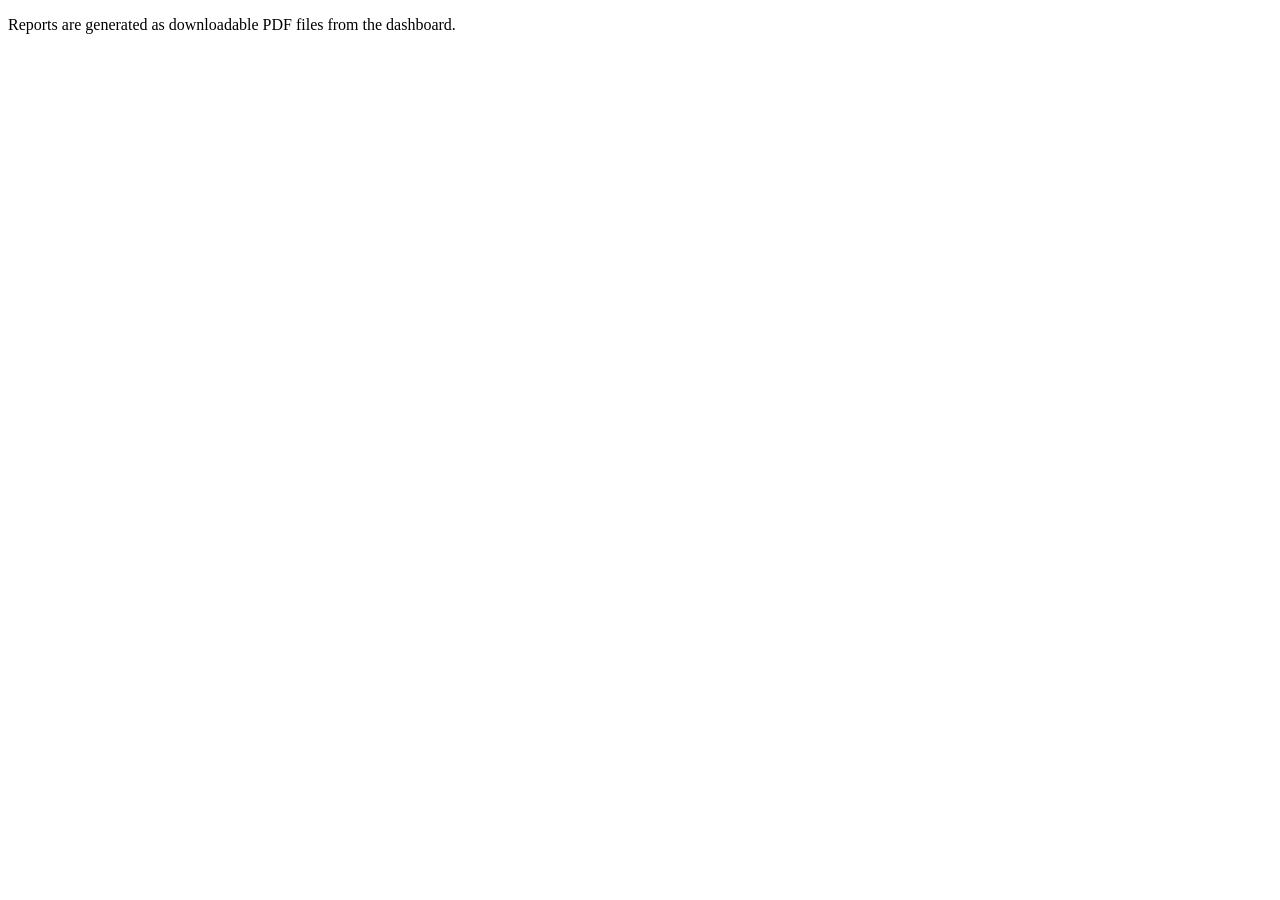
<file: ProbStatAnalyzer/templates/report.html>
<!doctype html>
<html lang="en">
<head>
  <meta charset="utf-8">
  <meta name="viewport" content="width=device-width, initial-scale=1">
  <title>Report | ProbStat Analyzer</title>
</head>
<body>
  <p>Reports are generated as downloadable PDF files from the dashboard.</p>
</body>
</html>
</file>
